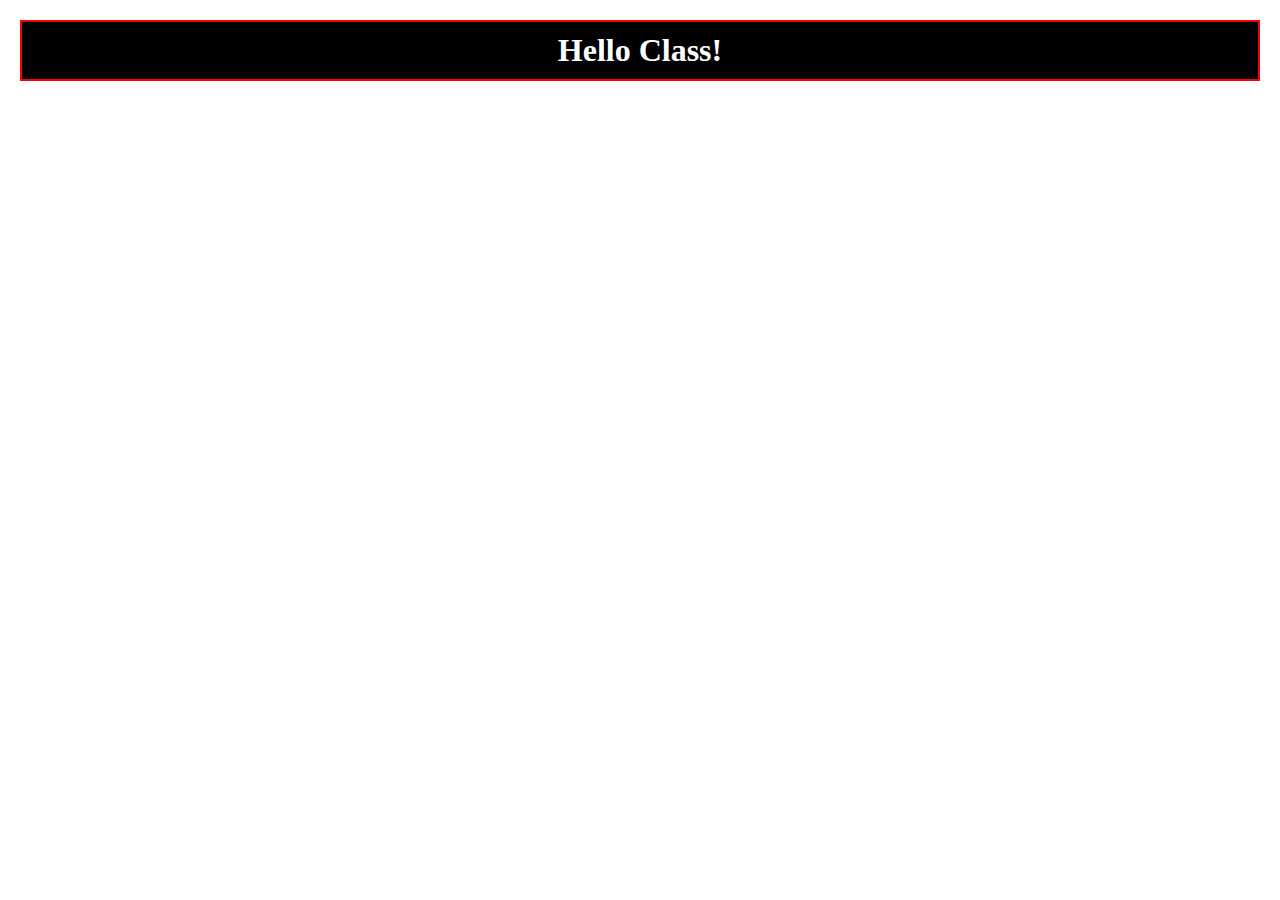
<file: index.html>
<!DOCTYPE html>
<html lang="en">
<head>
    <meta charset="UTF-8">
    <meta name="viewport" content="width=device-width, initial-scale=1.0">
    <title>Document</title>
    <link rel="stylesheet" href="style.css">
</head>
<body>

    <h1>Hello Class!</h1>
    
    <script src="app.js"></script>

</body>
</html>
</file>
<file: style.css>
*{
    margin: 0%;
    padding: 0%;
    box-sizing: border-box;
}

h1{
    background-color: black;
    color: white;
    text-align: center;
    border: 2px solid red;
    margin: 20px;
    padding: 10px;
}
</file>
